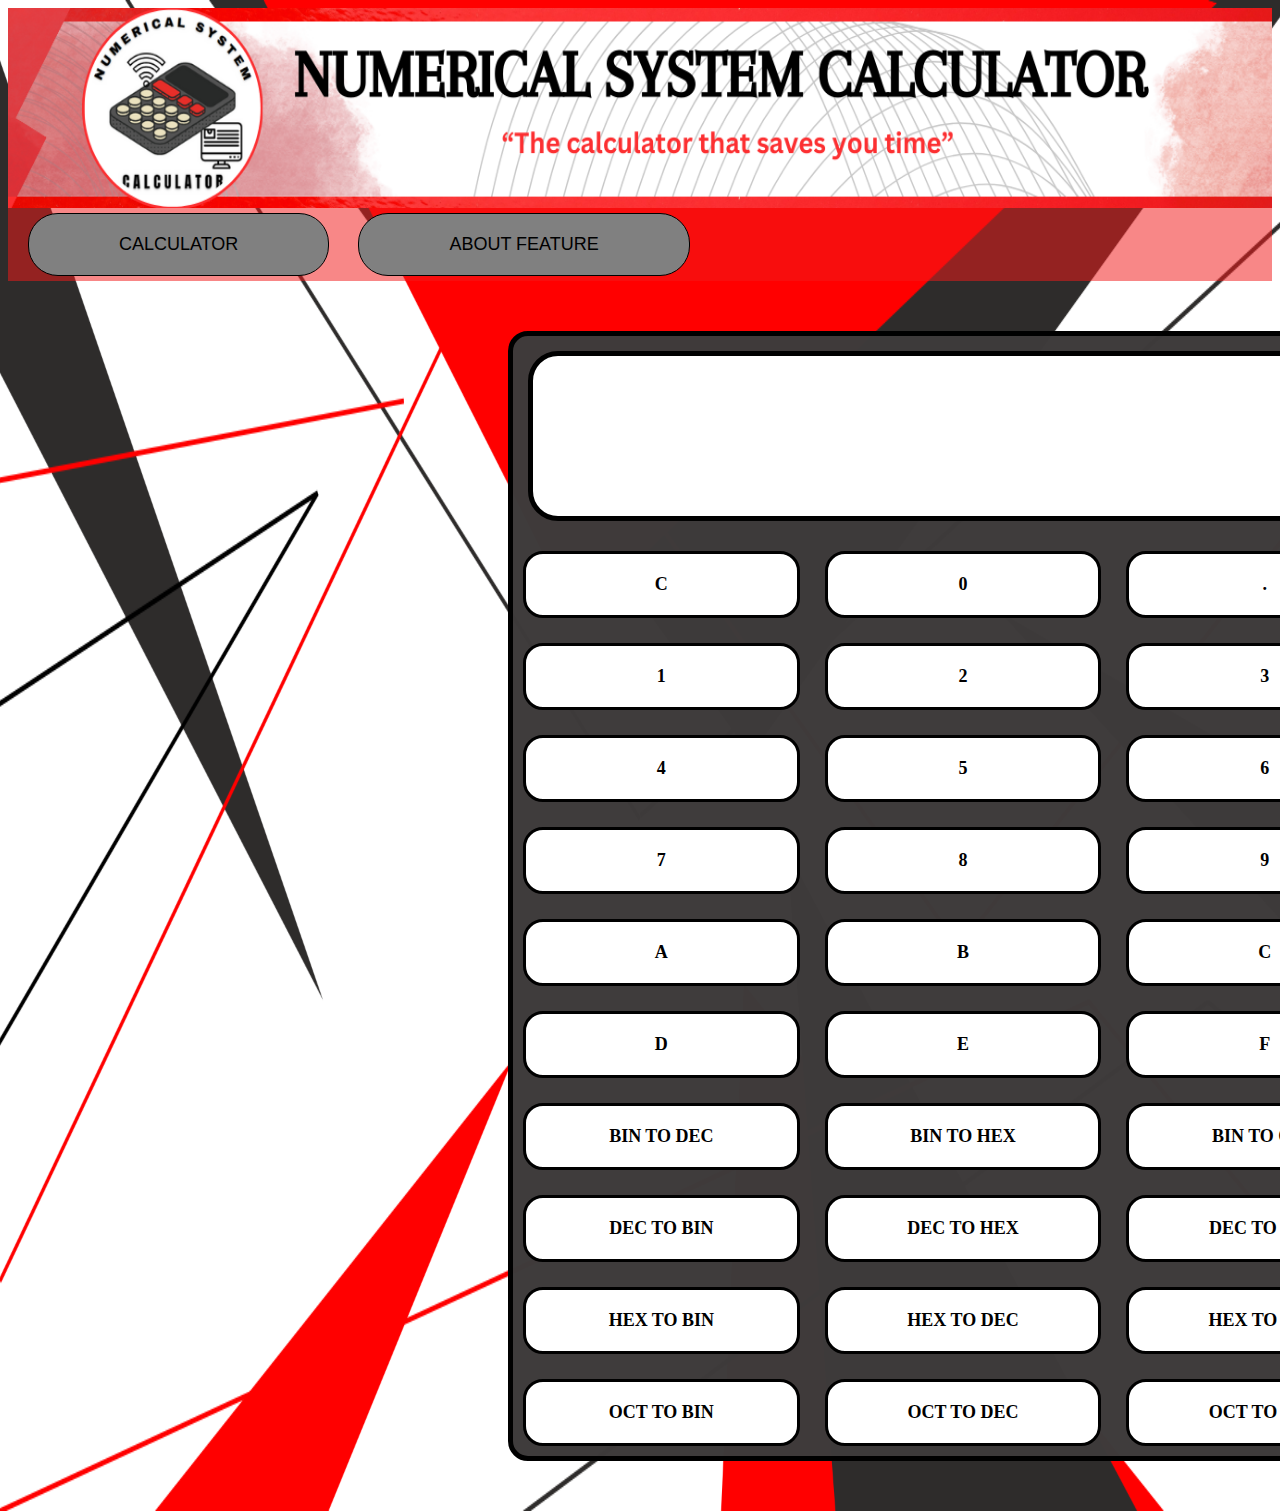
<file: index.html>
<!DOCTYPE html>
<html lang="en">
<head>
    <meta charset="UTF-8">
    <meta name="viewport" content="width=device-width, initial-scale=1.0">
    <link rel="stylesheet" href="index.css">
    <title>Converter</title>
    <link rel="icon" type="image/jpg" href="logo1.jpg"> 
</head>
<body>
    <div class="container"> 
        <div class="header">
        
        </div>
        <div class="navbar">
            <button onclick="location.href='index.html'"> CALCULATOR</button>
            <button onclick="location.href='about.html'"> ABOUT FEATURE </button>
            </div>

        <div class="calculator">
           <div class="displayOut"></div>
           <div class="button" onclick="clearDisplay()">C</div>
           <div class="button" onclick="appendToDisplay('0')">0</div>
           <div class="button" onclick="appendToDisplay('.')">.</div>
           <div class="button" onclick="appendToDisplay('1')">1</div>
            <div class="button" onclick="appendToDisplay('2')">2</div>
            <div class="button" onclick="appendToDisplay('3')">3</div>
            <div class="button" onclick="appendToDisplay('4')">4</div>
            <div class="button" onclick="appendToDisplay('5')">5</div>
            <div class="button" onclick="appendToDisplay('6')">6</div>
            <div class="button" onclick="appendToDisplay('7')">7</div>
            <div class="button" onclick="appendToDisplay('8')">8</div>
            <div class="button" onclick="appendToDisplay('9')">9</div>
            <div class="button" onclick="appendToDisplay('A')">A</div>
            <div class="button" onclick="appendToDisplay('B')">B</div>
            <div class="button" onclick="appendToDisplay('C')">C</div>
            <div class="button" onclick="appendToDisplay('D')">D</div>
            <div class="button" onclick="appendToDisplay('E')">E</div>
            <div class="button" onclick="appendToDisplay('F')">F</div>
            

            <div class="button" onclick="convert('BIN_TO_DEC')">BIN TO DEC</div>
            <div class="button" onclick="convert('BIN_TO_HEX')">BIN TO HEX</div>
            <div class="button" onclick="convert('BIN_TO_OCT')">BIN TO OCT</div>
            <div class="button" onclick="convert('DEC_TO_BIN')">DEC TO BIN</div>
            <div class="button" onclick="convert('DEC_TO_HEX')">DEC TO HEX</div>
            <div class="button" onclick="convert('DEC_TO_OCT')">DEC TO OCT</div>
            <div class="button" onclick="convert('HEX_TO_BIN')">HEX TO BIN</div>
            <div class="button" onclick="convert('HEX_TO_DEC')">HEX TO DEC</div>
            <div class="button" onclick="convert('HEX_TO_OCT')">HEX TO OCT</div>
            <div class="button" onclick="convert('OCT_TO_BIN')">OCT TO BIN</div>
            <div class="button" onclick="convert('OCT_TO_DEC')">OCT TO DEC</div>
            <div class="button" onclick="convert('OCT_TO_HEX')">OCT TO HEX</div>
        </div>
    </div>
    <script src="index.js"></script>
</body>
</html>
</file>
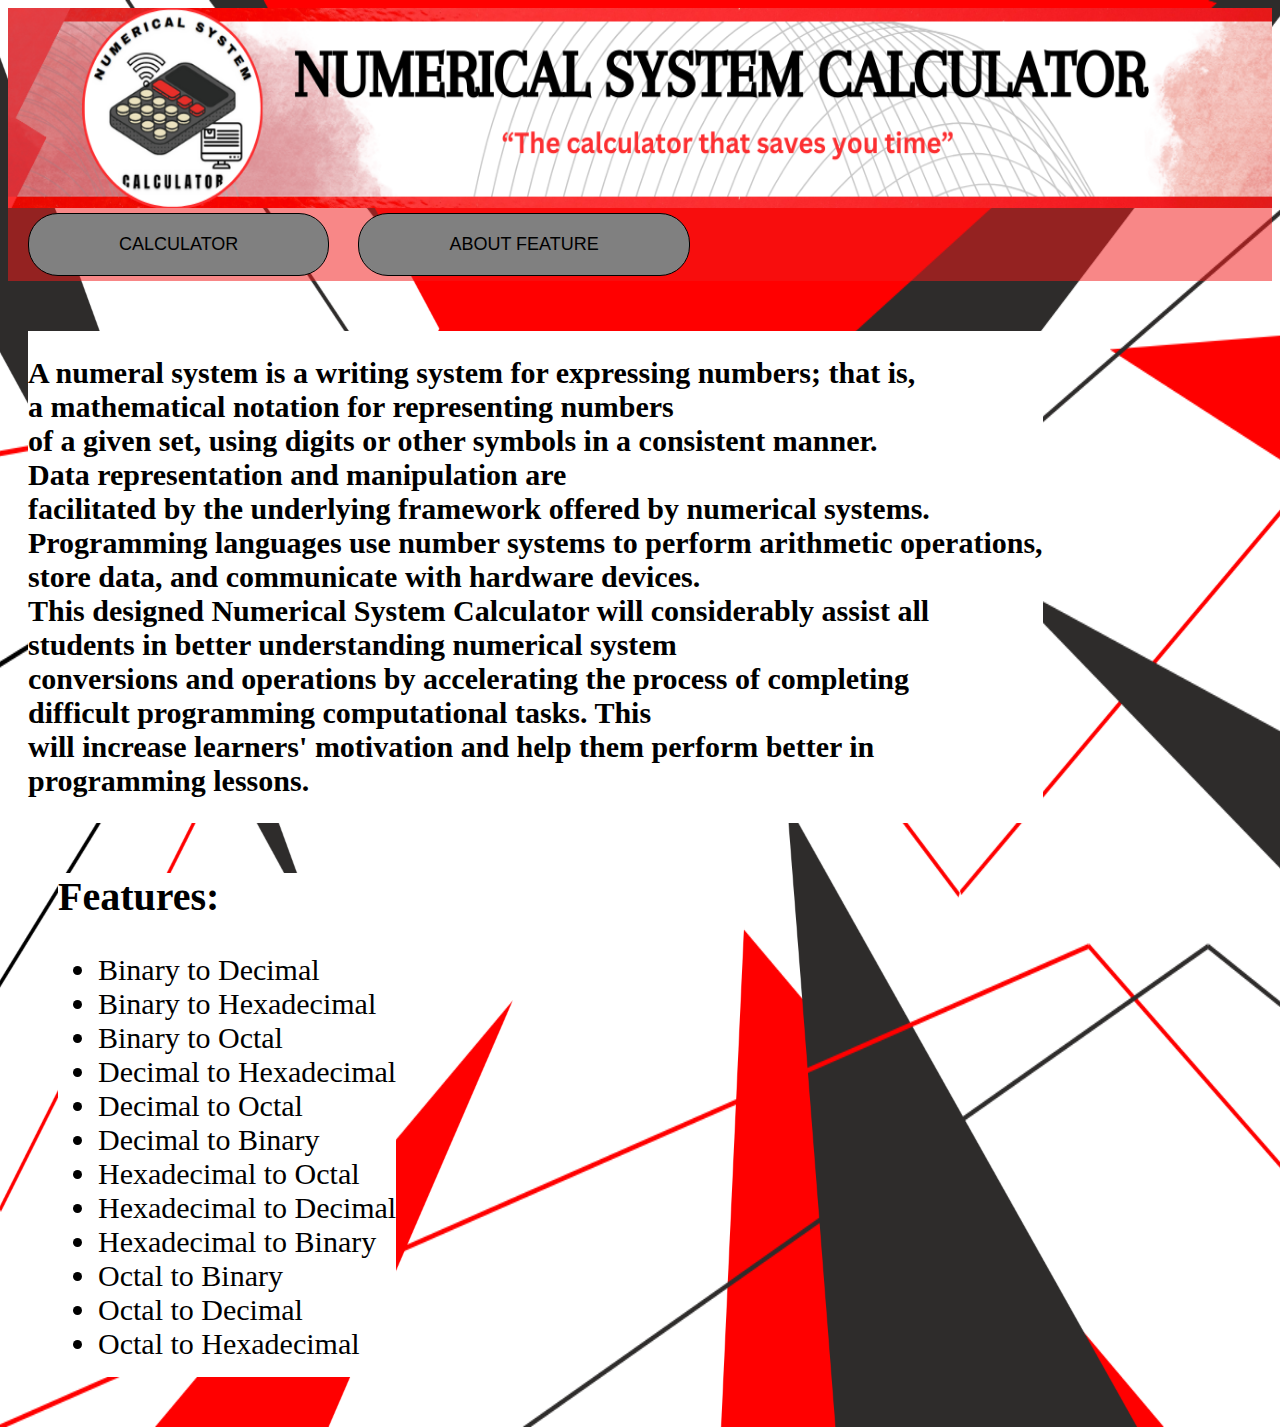
<file: about.html>
<!DOCTYPE html>
<html lang="en">
<head>
    <meta charset="UTF-8">
    <meta name="viewport" content="width=device-width, initial-scale=1.0">
    <link rel="stylesheet" href="about.css">
    <title>Converter</title>
    <link rel="icon" type="image/jpg" href="logo1.jpg"> 
</head>
<body>
    <div class="container"> 
        <div class="header"> </div>

        <div class="navbar">
            <button onclick="location.href='index.html'"> CALCULATOR</button>
            <button onclick="location.href='about.html'"> ABOUT FEATURE </button>
        </div>

        <div class="content">
            <div class="essay">
                <h2> A numeral system is a writing system for expressing numbers; that is, <br> 
                    a mathematical notation for representing numbers <br>
                    of a given set, using digits or other symbols in a consistent manner. <br>
                     Data representation and manipulation are <br>
                    facilitated by the underlying framework offered by numerical systems. <br>
                    
                    Programming languages use number systems to perform arithmetic operations, <br>
                    store data, and communicate with hardware 
                    devices. <br>

                    This designed Numerical System Calculator will considerably assist all <br>
                    students in better understanding numerical system <br> 
                    conversions and operations by accelerating the process of completing <br>
                    difficult programming computational tasks. This <br>
                    will increase learners' motivation and help them perform better in <br>
                    programming lessons.
                
                </h2>
            </div>
        
            <div class="features">
                <h2> Features: </h2>
                <ul>
                    <li> Binary to Decimal </li>
                    <li> Binary to Hexadecimal</li>
                    <li>Binary to Octal</li>
                    <li>Decimal to Hexadecimal</li>
                    <li> Decimal to Octal</li>
                    <li>Decimal to Binary </li>
                    <li> Hexadecimal to Octal</li>
                    <li>Hexadecimal to Decimal</li>
                    <li> Hexadecimal to Binary</li>
                    <li> Octal to Binary</li>
                    <li> Octal to Decimal</li>
                    <li>Octal to Hexadecimal</li>
                </ul>
            </div>
        </div>
    </div>

    <script src="index.js"></script>
</body>
</html>
</file>
<file: index.css>
body {
    background-image: url(background.png);
    background-size: 100% 100%;
    
}

.content
{
    width: fit-content;
    height: 100%;
    float: left;
    z-index: 2;
    margin-top: 10px;
    margin-left: 200px;
}

h1
{
    font-style: italic;
    font-size: 70px;
}
h2
{
    font-size: 40px;
}

.header{
    background-image: url(header1.png);
    background-size: 100% 100%;
    background-repeat: no-repeat;
    width: 100%;
    height: 200px;
    z-index: 1;
}
.navbar
{
    background-color: rgba(241, 24, 24, 0.521);
    width: 100%;
    height: fit-content;
    max-height: 100px;
}
.navbar button
{
    padding: 20px 90px;
    margin : 5px;
    background-color: gray;
    color: black;
    cursor: pointer;
    border-radius: 30px;
    border: 1px solid black;
    font-family: 'Franklin Gothic Medium', 'Arial Narrow', Arial, sans-serif;
    font-size: large;
    margin-left: 20px;
}
.navbar button:hover
{
    background-color: white;
}

.calculator {
    border: 5px solid black;
    display: grid;
    grid-template-columns: repeat(3, 1fr); 
    grid-gap: 5px;
    max-width: 900px;
    margin: 50px ; 
    margin-top: 50px;
    margin-left: 500px; 
    float: left;
    border-radius: 20px;
    background-color: rgba(61, 58, 58, 0.993);
    width: 900px;
   
}

.displayOut {
    margin-right: 15px;
    margin-left: 15px ;
    margin-bottom: 15px;
    margin-top:15px ;
    border: 5px solid black;
    grid-column: span 3; 
    background-color: white;
    padding: 60px;
    text-align: right;
    font-size: 40px;
    color: black;
    font-weight: bold;
    height: 40px;
    border-radius: 30px;
}

.button {
    background-color: white ;
    padding: 20px;
    text-align: center;
    cursor: pointer;
    color: black;
    font-weight: bold;
    font-size: large;
    border-radius: 20px;
    margin-top: 10px;
    margin-bottom: 10px;
    margin-left: 10px;
    margin-right: 10px;
    border: 3px solid black;
}

.button:hover {
    background-color: black;
    color: white;
}
</file>
<file: about.css>
body {
    background-image: url(background.png);
    background-size: 100% 100%;
    
}



.essay {
    float: left;
    text-align: left;
    font-size: 20px;
    margin-left: 30px;
    margin-top: 50px;
    font-style: roman;
    background-color: white;
    margin-left: 20px;
    font-weight: lighter;
}

.features {
    float: left;
    text-align: left; /* Align features to the right */
    margin: 50px;
    background-color: white;
}

.features h2 {
    margin-top: 0; /* Remove top margin from the h2 */
    font-size: 40px;
}

.features li{
    font-size: 30px;
}


.header{
    background-image: url(header1.png);
    background-size: 100% 100%;
    background-repeat: no-repeat;
    width: 100%;
    height: 200px;
}

li
{
    font-size: 20px;
}
.navbar
{
    background-color: rgba(241, 24, 24, 0.521);
    width: 100%;
    height: fit-content;
    max-height: 100px;
}
.navbar button
{
    padding: 20px 90px;
    margin : 5px;
    background-color: gray;
    color: black;
    cursor: pointer;
    border-radius: 30px;
    border: 1px solid black;
    font-family: 'Franklin Gothic Medium', 'Arial Narrow', Arial, sans-serif;
    font-size: large;
    margin-left: 20px;
}
.navbar button:hover
{
    background-color: white;
}
</file>
